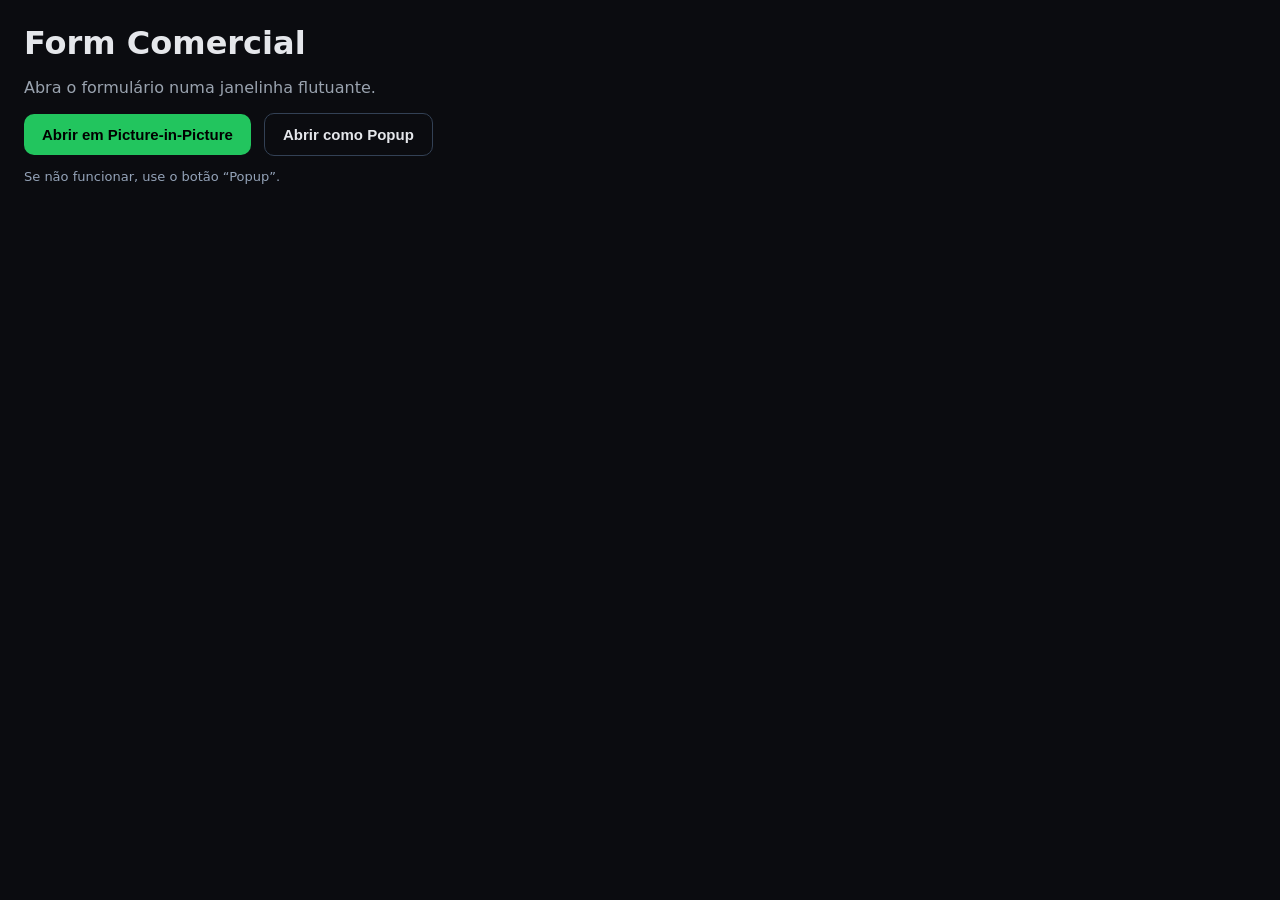
<file: index.html>
<!DOCTYPE html>
<html lang="pt-br">
<head>
  <meta charset="utf-8">
  <meta name="viewport" content="width=device-width,initial-scale=1">
  <title>Form Comercial</title>
  <style>
    body {font-family: system-ui, sans-serif; background:#0b0c10; color:#e5e7eb; margin:0; padding:24px;}
    h1 {margin:0 0 12px;}
    p {color:#9aa3af;}
    button {
      border:0; padding:12px 18px; border-radius:10px; cursor:pointer;
      font-weight:700; font-size:15px;
    }
    #open {background:#22c55e; color:#000;}
    #popup {background:transparent; border:1px solid #334155; color:#e5e7eb; margin-left:8px;}
  </style>
</head>
<body>
  <h1>Form Comercial</h1>
  <p>Abra o formulário numa janelinha flutuante.</p>
  <button id="open">Abrir em Picture-in-Picture</button>
  <button id="popup">Abrir como Popup</button>
  <p style="color:#94a3b8;font-size:13px;">Se não funcionar, use o botão “Popup”.</p>

  <script>
    async function openPiP() {
        if (!('documentPictureInPicture' in window)) {
          alert('Seu navegador não suporta Document PiP. Use o modo popup.');
          return;
        }
        const pipWin = await documentPictureInPicture.requestWindow({ width: 420, height: 640 });
        const d = pipWin.document;

        // garante que a janela PiP tenha fundo e altura corretos
        d.documentElement.style.height = '100%';
        d.body.style.margin = '0';
        d.body.style.height = '100%';
        d.body.style.background = '#0b0c10'; // cor do seu tema

        const iframe = d.createElement('iframe');
        iframe.src = './pip-form.html';
        iframe.style.cssText = `
          position: fixed;
          inset: 0;
          width: 100%;
          height: 100%;
          border: 0;
          display: block;
          background: #0b0c10; /* evita “flash” branco */
        `;
        d.body.appendChild(iframe);
      }

    function openPopup() {
      const popup = window.open('./pip-form.html', 'formPopup', 'width=420,height=640');
      if (!popup) alert('Bloqueador de popups ativo.');
    }

    document.getElementById('open').addEventListener('click', openPiP);
    document.getElementById('popup').addEventListener('click', openPopup);
  </script>
</body>
</html>
</file>
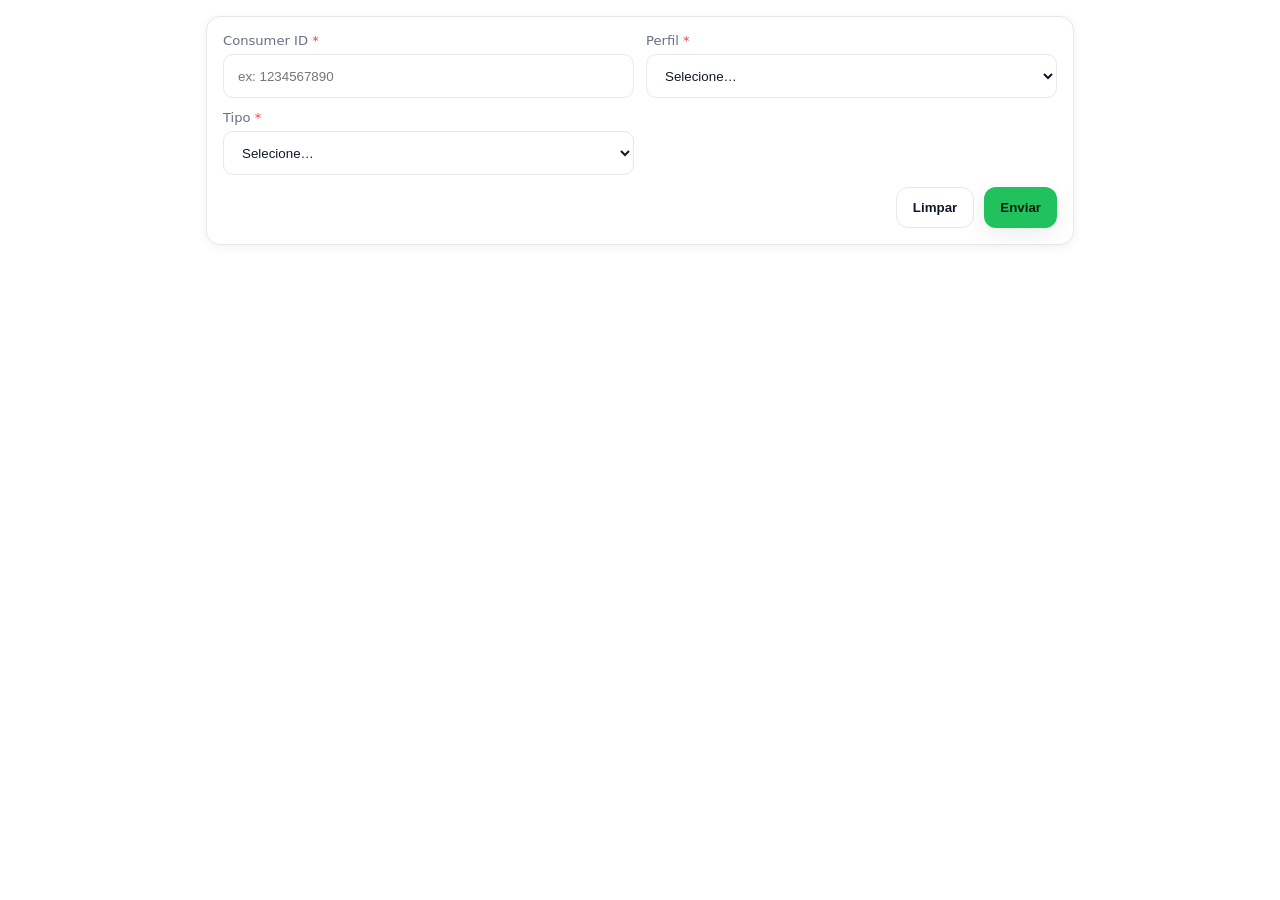
<file: pip-form.html>
<!doctype html>
<html lang="pt-br">
<head>
<meta charset="utf-8"/>
<meta name="viewport" content="width=device-width,initial-scale=1"/>
<title>Formulário Comercial</title>
<link rel="stylesheet" href="style.css">
</head>
<body>
<div class="wrap">

  <!-- FORM VISUAL (seus campos e regras) -->
  <form id="uiForm" class="card" autocomplete="off">
    <div class="row">
      <div>
        <label class="req" for="consumerId">Consumer ID</label>
        <input id="consumerId" type="text" required placeholder="ex: 1234567890"/>
      </div>

      <!-- NOVO: PERFIL -->
      <div>
        <label class="req" for="perfil">Perfil</label>
        <select id="perfil" required>
          <option value="" disabled selected>Selecione…</option>
          <option value="Especialista">Especialista</option>
          <option value="Gerente">Gerente</option>
        </select>
      </div>

      <div>
        <label class="req" for="tipo">Tipo</label>
        <select id="tipo" required>
          <option value="" disabled selected>Selecione…</option>
          <option value="Renovação">Renovação</option>
          <option value="Venda">Venda</option>
        </select>
      </div>
    </div>

    <!-- RENOVAÇÃO -->
    <div id="renovacaoBlk" class="card hidden" style="margin-top: 20px;">
      <h1>Renovação</h1>
      <div class="row">
        <div>
          <label class="req" for="statusRenov">Status</label>
          <select id="statusRenov">
            <option value="" disabled selected>Selecione…</option>
            <option value="Renovado">Renovado</option>
            <option value="Negociando">Negociando</option>
            <option value="Não Renovado">Não Renovado</option>
          </select>
        </div>

        <div id="produtoRenovWrap" class="hidden">
          <label class="req" for="produtoRenov">Produto</label>
          <select id="produtoRenov"></select>
        </div>

        <!-- PRAZO DA RENOVAÇÃO -->
        <div id="prazoRenovWrap" class="hidden">
          <label class="req" for="prazoRenov">Prazo</label>
          <select id="prazoRenov"></select>
        </div>
      </div>

      <div id="valorRenovRow" class="row hidden">
        <div>
          <label class="req" for="valorRenov">Valor de Aplicação</label>
          <input id="valorRenov" inputmode="decimal" type="number" step="0.01" min="0" placeholder="0,00"/>
          <div class="hint">Aceita vírgula ou ponto; enviaremos no formato que o Forms espera.</div>
        </div>
        <div>
          <label class="req" for="motivoRenov">Motivo da Renovação</label>
          <input id="motivoRenov" type="text" placeholder="ex: rentabilidade, liquidez, etc."/>
        </div>
      </div>

      <!-- NÃO RENOVADO → DROPDOWN + TEXTO (só quando “Outros”) -->
      <div id="motivoNaoRenovWrap" class="row-1 hidden">
        <div>
          <label class="req" for="motivoNaoRenovSelect">Motivo de Não Renovar</label>
          <select id="motivoNaoRenovSelect">
            <option value="" disabled selected>Selecione…</option>
            <option value="Aquisição de Bens">Aquisição de Bens</option>
            <option value="Uso Pessoal / Consumo">Uso Pessoal / Consumo</option>
            <option value="Melhor Taxa em Concorrente">Melhor Taxa em Concorrente</option>
            <option value="Produto Alternativo na Concorrência">Produto Alternativo na Concorrência</option>
            <option value="Cliente em Atrito - Investimentos">Cliente em Atrito - Investimentos</option>
            <option value="Cliente em Atrito - Cartões">Cliente em Atrito - Cartões</option>
            <option value="Cliente em Atrito - Conta">Cliente em Atrito - Conta</option>
            <option value="Outros">Outros</option>
          </select>

          <textarea id="motivoNaoRenovTexto" class="hidden" placeholder="Descreva o motivo..."></textarea>
        </div>
      </div>

      <div id="negociandoInfo" class="row-1 hidden">
        <div class="hint">Status “Negociando”: nenhum outro campo é necessário.</div>
      </div>
    </div>

    <!-- VENDA -->
    <div id="vendaBlk" class="card hidden" style="margin-top: 20px;">
      <h1>Venda</h1>
      <div class="row">
        <div>
          <label class="req" for="produtoVenda">Produto</label>
          <select id="produtoVenda"></select>
        </div>

        <!-- PRAZO DA VENDA (exigido só quando necessário) -->
        <div id="prazoVendaWrap" class="hidden">
          <label class="req" for="prazoVenda">Prazo</label>
          <select id="prazoVenda"></select>
        </div>

        <div id="valorVendaWrap" class="hidden">
          <label class="req" for="valorVenda">Valor</label>
          <input id="valorVenda" inputmode="decimal" type="number" step="0.01" min="0" placeholder="0,00"/>
          <div class="hint">Obrigatório para produtos financeiros listados.</div>
        </div>
      </div>

      <div class="row-1">
        <div>
          <label for="comentarioVenda">Comentário (opcional)</label>
          <textarea id="comentarioVenda" placeholder="Observações adicionais…"></textarea>
        </div>
      </div>
    </div>

    <div class="actions">
      <button type="button" class="ghost" id="resetBtn">Limpar</button>
      <button type="submit" class="primary">Enviar</button>
    </div>
  </form>

  <!-- STATUS -->
  <div id="status" class="card hidden"></div>

  <!-- FORM QUE VAI PARA O GOOGLE FORM (inputs mapeados e iframe oculto) -->
  <iframe name="hidden_iframe" style="display:none"></iframe>
  <form id="gform" class="hidden" method="POST" target="hidden_iframe"
        action="https://docs.google.com/forms/d/e/1FAIpQLSdEJ6fn-HOs4lvpkuj4yjTRA3vWNJGY5qJOpymzcv5lIJeWHg/formResponse">
    <!-- IDs reais do seu Google Form -->
    <input type="text" name="entry.1600437531" id="gf_consumer"/>
    <input type="text" name="entry.1644305401" id="gf_perfil"/> 
    <input type="text" name="entry.197305973"  id="gf_tipo"/>
    <input type="text" name="entry.493487500"  id="gf_status"/>
    <input type="text" name="entry.1837718152" id="gf_produto"/>
    <input type="text" name="entry.1867934044" id="gf_valor"/>
    <input type="text" name="entry.1582583096" id="gf_motivo"/>
    <input type="text" name="entry.1242182344" id="gf_comentario"/>
    <input type="text" name="entry.1673103075" id="gf_prazo"/>
  </form>
</div>

<script>
/* ===================== Catálogos ===================== */
const PRODUTOS_RENOV = [
  "CDB PicPay com Liquidez","CDB PicPay Prazo",
  "CCB Digital","Fundo de Investimento","Renda Fixa",
];
const PRODUTOS_VENDA_VALOR = [
  "CDB PicPay com Liquidez","CDB PicPay Prazo","Cofrinho","CCB Digital",
  "Fundo de Investimento","Renda Fixa","CP Clean","Crédito Trabalhador",
  "CGV","Consignado","FGTS",
];
const PRODUTOS_VENDA_SEM_VALOR = [
  "Upgrade de Cartão","Contratação de Cartão","Open Finance","Chave PIX",
];
const PRODUTOS_VENDA = [...PRODUTOS_VENDA_VALOR, ...PRODUTOS_VENDA_SEM_VALOR];

/* Catálogo de prazos (inclui Liquidez) */
const PRAZOS = [
  "Liquidez",
  "1M","3M","6M","9M","12M","14M","18M","22M",
  "24M","30M","36M","42M","48M","60M","72M","76M"
];

/* Produtos que NÃO pedem prazo (regra solicitada) */
const NO_PRAZO = ["Fundo de Investimento"];
const needsPrazo = (produto) => PRODUTOS_RENOV.includes(produto) && !NO_PRAZO.includes(produto);

/* ===================== DOM (UI) ===================== */
const uiForm = document.getElementById('uiForm');
const statusBox = document.getElementById('status');

const consumerId = document.getElementById('consumerId');
const perfil = document.getElementById('perfil');          // NOVO
const tipo = document.getElementById('tipo');

const renovBlk = document.getElementById('renovacaoBlk');
const statusRenov = document.getElementById('statusRenov');
const produtoRenovWrap = document.getElementById('produtoRenovWrap');
const produtoRenov = document.getElementById('produtoRenov');
const prazoRenovWrap = document.getElementById('prazoRenovWrap');
const prazoRenov = document.getElementById('prazoRenov');
const valorRenovRow = document.getElementById('valorRenovRow');
const valorRenov = document.getElementById('valorRenov');
const motivoRenov = document.getElementById('motivoRenov');
const motivoNaoRenovWrap = document.getElementById('motivoNaoRenovWrap');
const motivoNaoRenovSelect = document.getElementById('motivoNaoRenovSelect');
const motivoNaoRenovTexto = document.getElementById('motivoNaoRenovTexto');
const negociandoInfo = document.getElementById('negociandoInfo');

const vendaBlk = document.getElementById('vendaBlk');
const produtoVenda = document.getElementById('produtoVenda');
const prazoVendaWrap = document.getElementById('prazoVendaWrap');
const prazoVenda = document.getElementById('prazoVenda');
const valorVendaWrap = document.getElementById('valorVendaWrap');
const valorVenda = document.getElementById('valorVenda');
const comentarioVenda = document.getElementById('comentarioVenda');

/* ===================== Helpers ===================== */
const show = (el,on=true)=> el.classList.toggle('hidden',!on);
const setReq = (el,on=true)=> el?.toggleAttribute('required',on);

function fillOptions(select, items, placeholder="Selecione…"){
  select.innerHTML = "";
  const ph = document.createElement('option');
  ph.value = ""; ph.disabled = true; ph.selected = true; ph.textContent = placeholder;
  select.appendChild(ph);
  items.forEach(v=>{
    const o = document.createElement('option'); o.value=v; o.textContent=v; select.appendChild(o);
  });
}
fillOptions(produtoRenov, PRODUTOS_RENOV);
fillOptions(produtoVenda, PRODUTOS_VENDA);
fillOptions(prazoRenov, PRAZOS);
fillOptions(prazoVenda, PRAZOS);

/* ===================== Regras UI ===================== */
tipo.addEventListener('change', ()=>{
  const t = tipo.value;
  show(renovBlk, t==='Renovação');
  show(vendaBlk, t==='Venda');

  // reset blocos e obrigatoriedade
  statusRenov.value = "";
  produtoRenov.value = "";
  prazoRenov.value = "";
  valorRenov.value = "";
  motivoRenov.value = "";
  motivoNaoRenovSelect.value = "";
  motivoNaoRenovTexto.value = "";
  comentarioVenda.value = "";
  produtoVenda.value = "";
  prazoVenda.value = "";
  valorVenda.value = "";

  show(produtoRenovWrap,false);
  show(prazoRenovWrap,false);
  show(valorRenovRow,false);
  show(motivoNaoRenovWrap,false);
  show(motivoNaoRenovTexto,false);
  show(negociandoInfo,false);
  show(valorVendaWrap,false);
  show(prazoVendaWrap,false);

  setReq(statusRenov, t==='Renovação');
  setReq(produtoRenov,false);
  setReq(prazoRenov,false);
  setReq(valorRenov,false);
  setReq(motivoRenov,false);
  setReq(motivoNaoRenovSelect,false);
  setReq(motivoNaoRenovTexto,false);

  setReq(produtoVenda, t==='Venda');
  setReq(prazoVenda,false);
  setReq(valorVenda,false);
});

statusRenov.addEventListener('change', ()=>{
  const s = statusRenov.value;
  show(produtoRenovWrap,false);
  show(prazoRenovWrap,false);
  show(valorRenovRow,false);
  show(motivoNaoRenovWrap,false);
  show(motivoNaoRenovTexto,false);
  show(negociandoInfo,false);

  setReq(produtoRenov,false);
  setReq(prazoRenov,false);
  setReq(valorRenov,false);
  setReq(motivoRenov,false);
  setReq(motivoNaoRenovSelect,false);
  setReq(motivoNaoRenovTexto,false);

  if (s==='Renovado'){
    show(produtoRenovWrap,true);
    show(valorRenovRow,true);

    setReq(produtoRenov,true);
    setReq(valorRenov,true);
    setReq(motivoRenov,true);

    // Prazo só aparece depois de escolher o produto (e só se precisar)
    show(prazoRenovWrap,false);
    setReq(prazoRenov,false);
  } else if (s==='Negociando'){
    show(negociandoInfo,true);
  } else if (s==='Não Renovado'){
    show(motivoNaoRenovWrap,true);
    setReq(motivoNaoRenovSelect,true);
  }
});

/* Quando escolher o produto da Renovação, decide se precisa prazo */
produtoRenov.addEventListener('change', () => {
  const precisaPrazo = needsPrazo(produtoRenov.value);
  show(prazoRenovWrap, precisaPrazo);
  setReq(prazoRenov, precisaPrazo);
  if (!precisaPrazo) prazoRenov.value = "";
});

/* “Outros” → mostra textarea obrigatório */
motivoNaoRenovSelect.addEventListener('change', () => {
  const outros = motivoNaoRenovSelect.value === 'Outros';
  show(motivoNaoRenovTexto, outros);
  setReq(motivoNaoRenovTexto, outros);
  if (!outros) motivoNaoRenovTexto.value = "";
});

produtoVenda.addEventListener('change', ()=>{
  const precisaValor = PRODUTOS_VENDA_VALOR.includes(produtoVenda.value);
  const precisaPrazo = needsPrazo(produtoVenda.value); // usa a mesma regra da renovação

  show(valorVendaWrap, precisaValor);
  setReq(valorVenda, precisaValor);
  if (!precisaValor) valorVenda.value = "";

  show(prazoVendaWrap, precisaPrazo);
  setReq(prazoVenda, precisaPrazo);
  if (!precisaPrazo) prazoVenda.value = "";
});

/* ===================== MAPEAMENTO → Google Form ===================== */
const gform = document.getElementById('gform');
const gf_consumer   = document.getElementById('gf_consumer');   // entry.1600437531
const gf_perfil     = document.getElementById('gf_perfil');     // entry.1644305401 
const gf_tipo       = document.getElementById('gf_tipo');       // entry.197305973
const gf_status     = document.getElementById('gf_status');     // entry.493487500
const gf_produto    = document.getElementById('gf_produto');    // entry.1837718152
const gf_valor      = document.getElementById('gf_valor');      // entry.1867934044
const gf_motivo     = document.getElementById('gf_motivo');     // entry.1582583096
const gf_comentario = document.getElementById('gf_comentario'); // entry.1242182344
const gf_prazo      = document.getElementById('gf_prazo');      // entry.1673103075

/* toast helpers */
function setStatus(ok,msg){
  statusBox.className = 'card ' + (ok ? 'ok':'err');
  statusBox.textContent = msg;
  show(statusBox,true);
}
function normalizeToPtBRNumber(txt){
  if (txt == null || txt === "") return "";
  const clean = String(txt).replace(/\./g,'').replace(',', '.');
  const num = Number(clean);
  if (Number.isNaN(num)) return "";
  return String(num).replace('.',',');
}
let statusTimer = null;
function hideStatus() { show(statusBox, false); }

/* Submissão */
uiForm.addEventListener('submit', (e) => {
  e.preventDefault();
  clearTimeout(statusTimer);

  if (!consumerId.value.trim()) { setStatus(false, 'Consumer ID é obrigatório.'); return; }
  if (!perfil.value) { setStatus(false, 'Selecione o Perfil.'); return; }
  if (!tipo.value) { setStatus(false, 'Selecione o Tipo.'); return; }

  gf_consumer.value = consumerId.value.trim();
  gf_perfil.value   = perfil.value;   // NOVO
  gf_tipo.value     = tipo.value;
  gf_status.value   = "";
  gf_produto.value  = "";
  gf_valor.value    = "";
  gf_motivo.value   = "";
  gf_comentario.value = (comentarioVenda.value || "").trim();
  gf_prazo.value    = ""; // zera sempre

  if (tipo.value === 'Renovação') {
    const s = statusRenov.value;
    if (!s) { setStatus(false, 'Selecione o Status da Renovação.'); return; }
    gf_status.value = s;

    if (s === 'Renovado') {
      if (!produtoRenov.value) { setStatus(false, 'Selecione o Produto.'); return; }
      const precisaPrazoRenov = needsPrazo(produtoRenov.value);
      if (precisaPrazoRenov && !prazoRenov.value) { setStatus(false, 'Selecione o Prazo.'); return; }
      if (!valorRenov.value)   { setStatus(false, 'Informe o Valor de Aplicação.'); return; }
      if (!motivoRenov.value.trim()) { setStatus(false, 'Informe o Motivo da Renovação.'); return; }

      gf_produto.value = produtoRenov.value;
      gf_prazo.value   = precisaPrazoRenov ? prazoRenov.value : ""; // Fundo de Investimento → sem prazo
      gf_valor.value   = normalizeToPtBRNumber(valorRenov.value);
      gf_motivo.value  = motivoRenov.value.trim();

    } else if (s === 'Não Renovado') {
      if (!motivoNaoRenovSelect.value) {
        setStatus(false, 'Selecione o Motivo de Não Renovar.');
        return;
      }
      if (motivoNaoRenovSelect.value === 'Outros') {
        if (!motivoNaoRenovTexto.value.trim()) {
          setStatus(false, 'Descreva o motivo em "Outros".');
          return;
        }
        gf_motivo.value = motivoNaoRenovTexto.value.trim();
      } else {
        gf_motivo.value = motivoNaoRenovSelect.value;
      }
    } else if (s === 'Negociando') {
      // nada extra
    }
  }

  if (tipo.value === 'Venda') {
    if (!produtoVenda.value) { setStatus(false, 'Selecione o Produto.'); return; }
    gf_produto.value = produtoVenda.value;

    const precisaPrazoVenda = needsPrazo(produtoVenda.value);
    if (precisaPrazoVenda && !prazoVenda.value) { setStatus(false, 'Selecione o Prazo.'); return; }
    gf_prazo.value = precisaPrazoVenda ? prazoVenda.value : ""; // Fundo de Investimento → sem prazo

    if (PRODUTOS_VENDA_VALOR.includes(produtoVenda.value)) {
      if (!valorVenda.value) { setStatus(false, 'Informe o Valor para este produto.'); return; }
      gf_valor.value = normalizeToPtBRNumber(valorVenda.value);
    }
  }

  try {
    if (typeof gform.requestSubmit === 'function') gform.requestSubmit();
    else HTMLFormElement.prototype.submit.call(gform);

    setStatus(true, 'Enviado com sucesso.');
    statusTimer = setTimeout(hideStatus, 3000);

    uiForm.reset();
    [
      renovBlk, vendaBlk, produtoRenovWrap, prazoRenovWrap, valorRenovRow,
      motivoNaoRenovWrap, negociandoInfo, valorVendaWrap, prazoVendaWrap, motivoNaoRenovTexto
    ].forEach(el => show(el, false));

  } catch (err) {
    setStatus(false, 'Falha ao enviar: ' + err);
    statusTimer = setTimeout(hideStatus, 3000);
  }
});

/* Botão de limpar */
document.getElementById('resetBtn').addEventListener('click', () => {
  clearTimeout(statusTimer);
  hideStatus();

  uiForm.reset();
  [
    renovBlk, vendaBlk, produtoRenovWrap, prazoRenovWrap, valorRenovRow,
    motivoNaoRenovWrap, negociandoInfo, valorVendaWrap, prazoVendaWrap, statusBox, motivoNaoRenovTexto
  ].forEach(el => show(el, false));
});

/* UX extras */
uiForm.addEventListener('keydown', (e) => {
  if (e.key === 'Enter' && e.target.tagName !== 'TEXTAREA') e.preventDefault();
});
uiForm.addEventListener('input', () => {
  clearTimeout(statusTimer);
  hideStatus();
});
</script>
</body>
</html>
</file>
<file: style.css>
/* ========== Design System (PicPay) ========== */
:root{
  /* Cores base */
  --brand-500:#21C25E;   /* PicPay green */
  --brand-600:#1AAF55;
  --brand-700:#129E48;
  --brand-50:#E9F8F0;

  --fg:#0F172A;          /* texto principal (quase preto) */
  --muted:#667085;       /* texto secundário */
  --bg:#FFFFFF;          /* fundo da página */
  --card:#FFFFFF;        /* fundo de cartões */
  --border:#E5E7EB;      /* borda neutra */
  --focus:#21C25E;       /* anel de foco acessível */

  --danger-50:#FEF2F2;
  --danger-500:#EF4444;
  --success-50:#F1FCF6;
  --success-500:#22C55E;

  /* Espaçamento & tipografia */
  --radius:14px;
  --radius-sm:10px;
  --space:16px;
  --space-sm:12px;
  --space-lg:20px;
  --shadow:0 6px 20px rgba(16,24,40,0.08);
  --shadow-sm:0 2px 10px rgba(16,24,40,0.06);
}

*{box-sizing:border-box}
html{font-size:16px}
body{
  margin:0;
  font-family:system-ui,-apple-system,Segoe UI,Roboto,Arial;
  background:var(--bg);
  color:var(--fg);
  -webkit-font-smoothing:antialiased;
  -moz-osx-font-smoothing:grayscale;
}

/* ========= Layout (mobile-first) ========= */
.wrap{
  width:100%;
  max-width:680px;           /* ideal para celular/grandes celulares */
  margin:0 auto;
  padding:var(--space);
}
h1{
  font-size:1.25rem;         /* 20px */
  margin:0 0 var(--space-sm);
  font-weight:700;
  letter-spacing:.2px;
}

.card{
  background:var(--card);
  border:1px solid var(--border);
  border-radius:var(--radius);
  padding:var(--space);
  margin-bottom:var(--space);
  box-shadow:var(--shadow-sm);
}

/* Grid: 1 coluna no mobile; sobe para 2 colunas em telas >= 640px */
.row, .row-1{display:grid; gap:var(--space-sm)}
.row-1{grid-template-columns:1fr}
.row{grid-template-columns:1fr}

@media (min-width:640px){
  .wrap{max-width:820px}
  .row{grid-template-columns:1fr 1fr}
}
@media (min-width:1024px){
  .wrap{max-width:900px}
}

/* ========= Form ========= */
label{
  font-size:.82rem;
  color:var(--muted);
  display:block;
  margin:0 0 6px;
}
input[type="text"],
input[type="number"],
select,
textarea{
  width:100%;
  padding:12px 14px;
  border-radius:var(--radius-sm);
  border:1px solid var(--border);
  background:#FFF;
  color:var(--fg);
  outline:none;
  transition:border-color .15s ease, box-shadow .15s ease;
  min-height:44px;           /* alvo táctil recomendado */
}
textarea{min-height:100px; resize:vertical}

input:focus,
select:focus,
textarea:focus{
  border-color:var(--focus);
  box-shadow:0 0 0 3px color-mix(in srgb, var(--focus) 25%, transparent);
}

/* Estados inválidos (HTML5) */
input:invalid:focus,
select:invalid:focus,
textarea:invalid:focus{
  border-color:var(--danger-500);
  box-shadow:0 0 0 3px color-mix(in srgb, var(--danger-500) 25%, transparent);
}

.hint{
  font-size:.75rem;
  color:#98A2B3;
  margin-top:6px;
}

/* ========= Botões ========= */
button{
  border:0;
  padding:12px 16px;
  border-radius:12px;
  cursor:pointer;
  font-weight:700;
  transition:transform .02s ease, box-shadow .15s ease, background .15s ease;
}
.primary{
  background:var(--brand-500);
  color:#031B0F;
  box-shadow:var(--shadow);
}
.primary:hover{background:var(--brand-600)}
.primary:active{transform:translateY(1px)}
.primary:disabled{opacity:.6; cursor:not-allowed}

.ghost{
  background:#fff;
  color:var(--fg);
  border:1px solid var(--border);
}
.ghost:hover{background:#F9FAFB}

/* Barra de ações fixa ao fim do card no mobile */
.actions{
  display:flex;
  gap:10px;
  justify-content:flex-end;
  margin-top:var(--space-sm);
}

/* Utilidades */
.hidden{display:none !important}
.req::after{content:" *"; color:var(--danger-500)}

/* Toasters/status em verde/vermelho PicPay friendly */
.ok{
  border:1px solid var(--brand-500);
  background:var(--success-50);
}
.err{
  border:1px solid var(--danger-500);
  background:var(--danger-50);
}

/* ========= “Cartão” destacado para blocos (ex.: Venda/Renovação) ========= */
.section-title{
  display:flex; align-items:center; gap:8px;
  margin:-4px 0 var(--space-sm);
  font-weight:700; color:#0B1F16;
}
.badge{
  display:inline-block;
  font-size:.72rem;
  padding:4px 8px;
  border-radius:999px;
  background:var(--brand-50);
  color:var(--brand-700);
}

/* ========= Dark-mode opcional (segue sua versão anterior, mas com verde PicPay) ========= */
@media (prefers-color-scheme: dark){
  :root{
    --bg:#0b0c10;
    --card:#111318;
    --border:#1f2937;
    --muted:#9aa3af;
    --fg:#e5e7eb;
  }
  .ghost{background:transparent; color:var(--fg); border:1px solid var(--border)}
  input[type="text"],
  input[type="number"],
  select,
  textarea{background:#0b1220; border-color:#334155; color:var(--fg)}
  .primary{color:#07160D}
  .ok{background:#052e16}
  .err{background:#450a0a}
}
</file>
